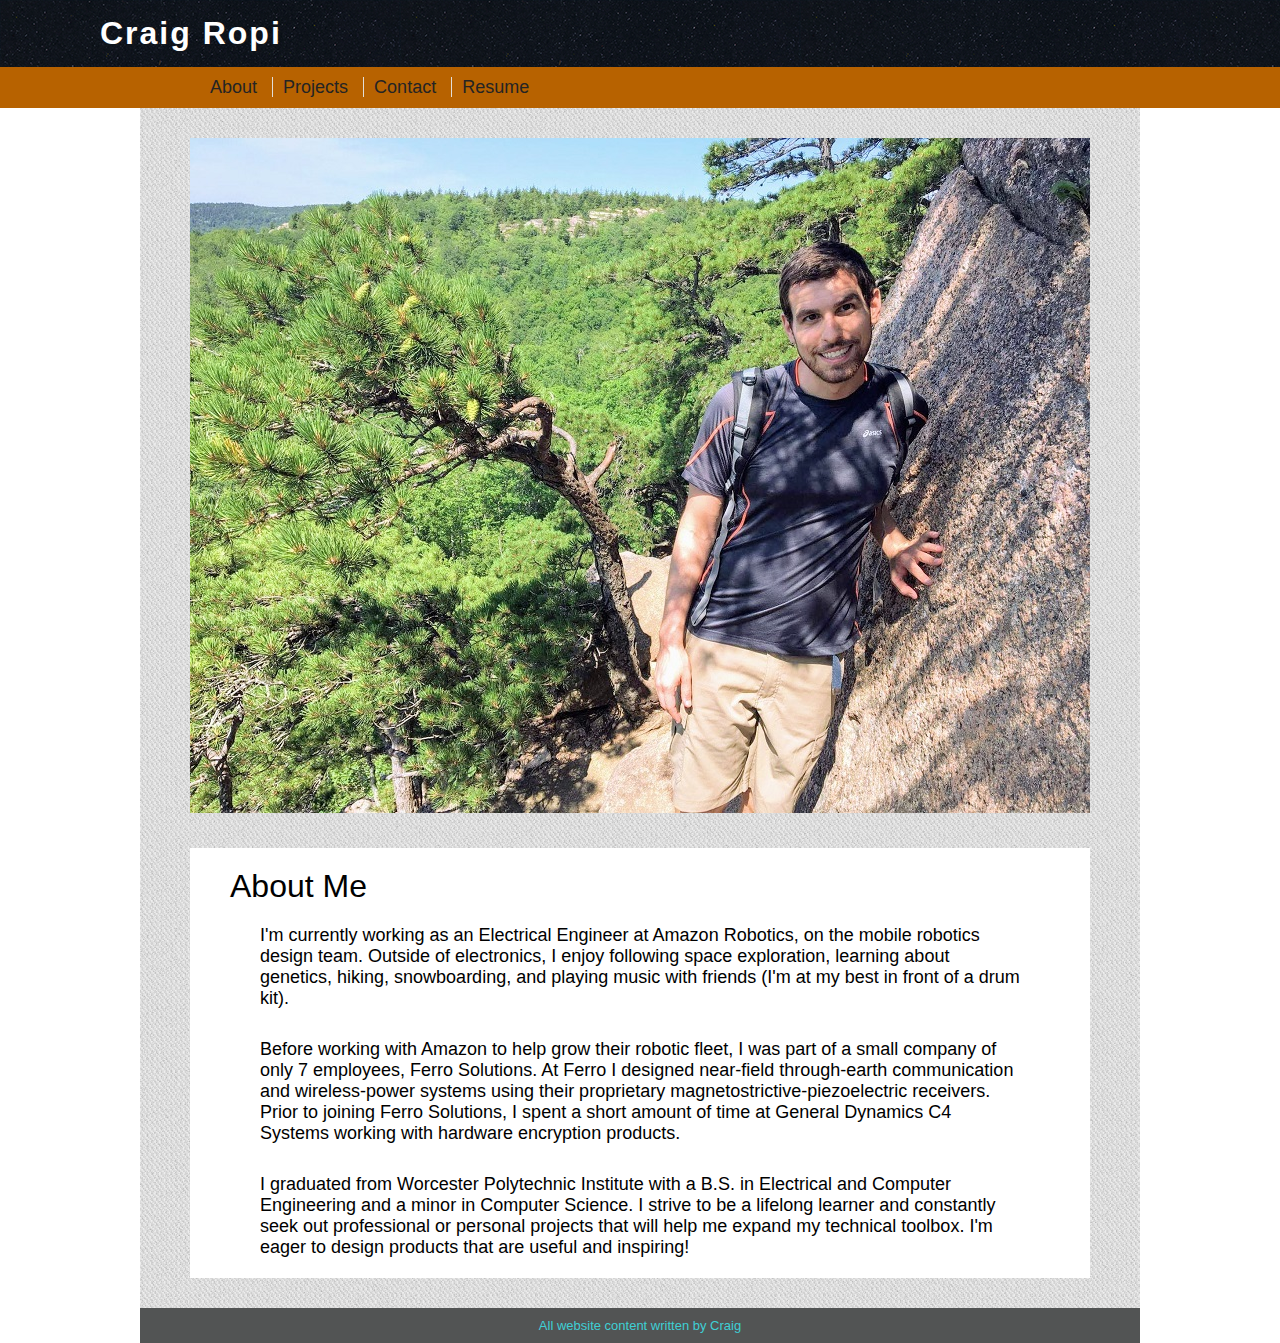
<file: index.html>
<!doctype html>
<html lang="en-US">
	<head>
		<title>Craig Ropi</title>
		<link rel="stylesheet" type="text/css" href="css/craigropi.css" media="screen" />
		<meta charset="utf-8" />
	</head>
	<body>
		<header>
			<h1>Craig Ropi</h1>
		</header>
		
		<nav>
			<ul>
			<li class="naviList"><a class="navi" href="./craigropi.html" 
			target="_self" rel="help">About</a></li>
			
			<li class="naviList"><a class="navi" href="./projects.html" 
			target="_self" rel="help">Projects</a></li>
			
			<li class="naviList"><a class="navi" href="./contact.html" 
			target="_self" rel="help">Contact</a></li>
			
			<li class="naviList"><a class="navi" href="./2024-07-07_Craig Ropi Resume.pdf" 
			target="_blank" rel="help">Resume</a></li>
			</ul>
		</nav>
		
		<section>
		
			<figure>
			<img src="img/CraigHome.jpg" />
			</figure>
			<article>
				<p class="articleTitle">
					About Me
				</p>
				<p class="articleBody">
					I'm currently working as an Electrical Engineer at Amazon Robotics, on the mobile robotics design team.
					Outside of electronics, I enjoy following space exploration, learning about genetics, hiking, snowboarding, and playing music with friends (I'm at my best in front of a drum kit).
				</p>
				<p class="articleBody">
					Before working with Amazon to help grow their robotic fleet, I was part of a small company of only 7 employees, Ferro Solutions.  
					At Ferro I designed near-field through-earth communication and wireless-power systems using their proprietary magnetostrictive-piezoelectric receivers.
					Prior to joining Ferro Solutions, I spent a short amount of time at General Dynamics C4 Systems working with hardware encryption products.
				</p>
				
				<p class="articleBody">
					I graduated from Worcester Polytechnic Institute with a B.S. in Electrical and Computer Engineering and a minor in Computer Science.
					I strive to be a lifelong learner and constantly seek out professional or personal projects that will help me expand my technical toolbox.
					I'm eager to design products that are useful and inspiring!
				</p>
			</article>
			<footer>
				All website content written by Craig
			</footer>
		</section>
	</body>
</html>
</file>
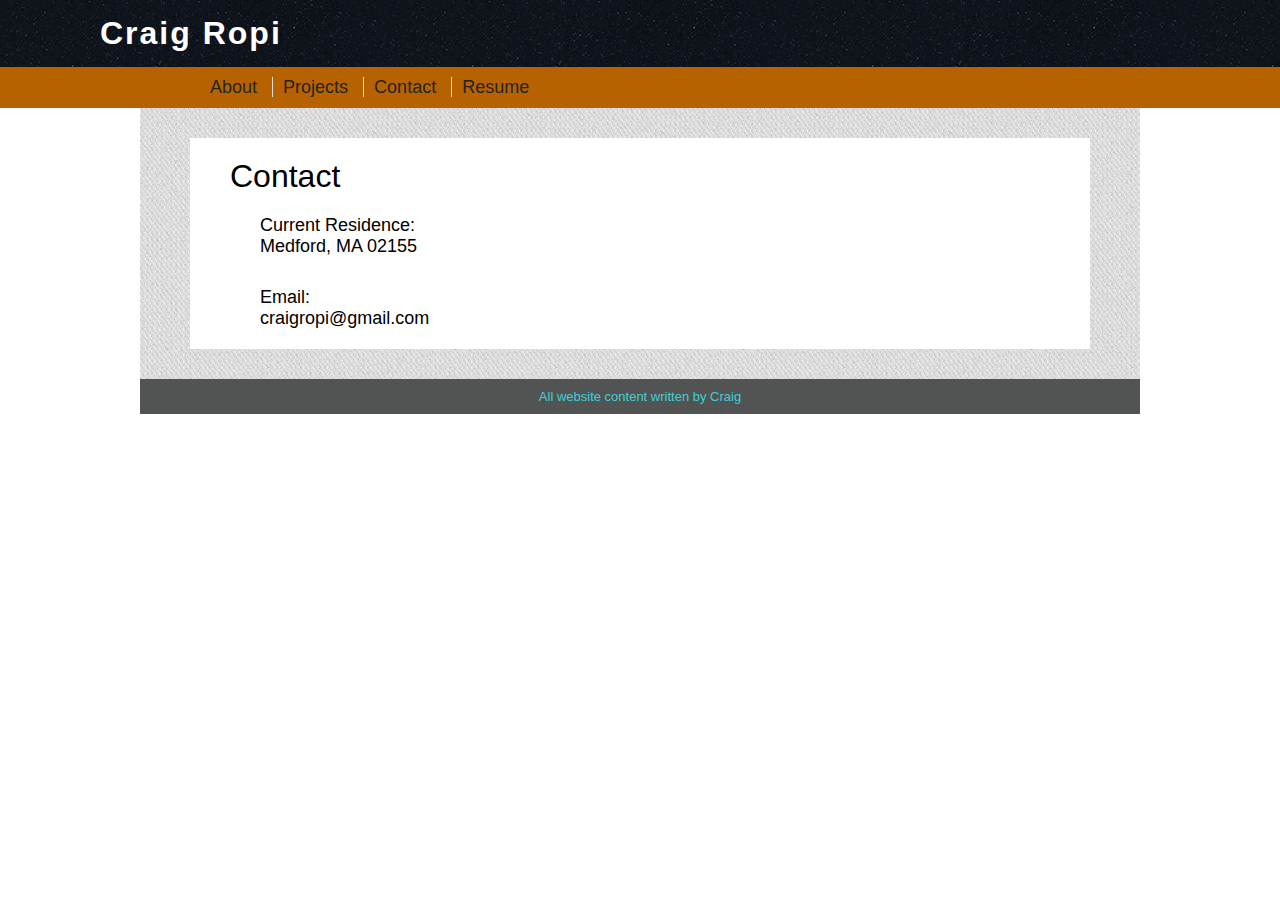
<file: contact.html>
<!doctype html>
<html lang="en-US">
	<head>
		<title>Craig Ropi</title>
		<link rel="stylesheet" type="text/css" href="css/craigropi.css" media="screen" />
		<meta charset="utf-8" />
	</head>
	<body>
		<header>
			<h1>Craig Ropi</h1>
		</header>

		<nav>
			<ul>
			<li class="naviList"><a class="navi" href="./craigropi.html" 
			target="_self" rel="help">About</a></li>
			
			<li class="naviList"><a class="navi" href="./projects.html" 
			target="_self" rel="help">Projects</a></li>
			
			<li class="naviList"><a class="navi" href="./contact.html" 
			target="_self" rel="help">Contact</a></li>
			
			<li class="naviList"><a class="navi" href="./2024-07-07_Craig Ropi Resume.pdf" 
			target="_blank" rel="help">Resume</a></li>
			</ul>
		</nav>
		
		<section>
			<p>
			</p>
			<article>

				<p class="articleTitle">
					Contact
				</p>
				<p class="articleBody">
					Current Residence:<br>
					Medford, MA 02155
				</p>
				<p class="articleBody">
					Email:<br>
					craigropi@gmail.com
				</p>
			</article>
			<footer>
				All website content written by Craig
			</footer>
		</section>
	</body>
</html>
</file>
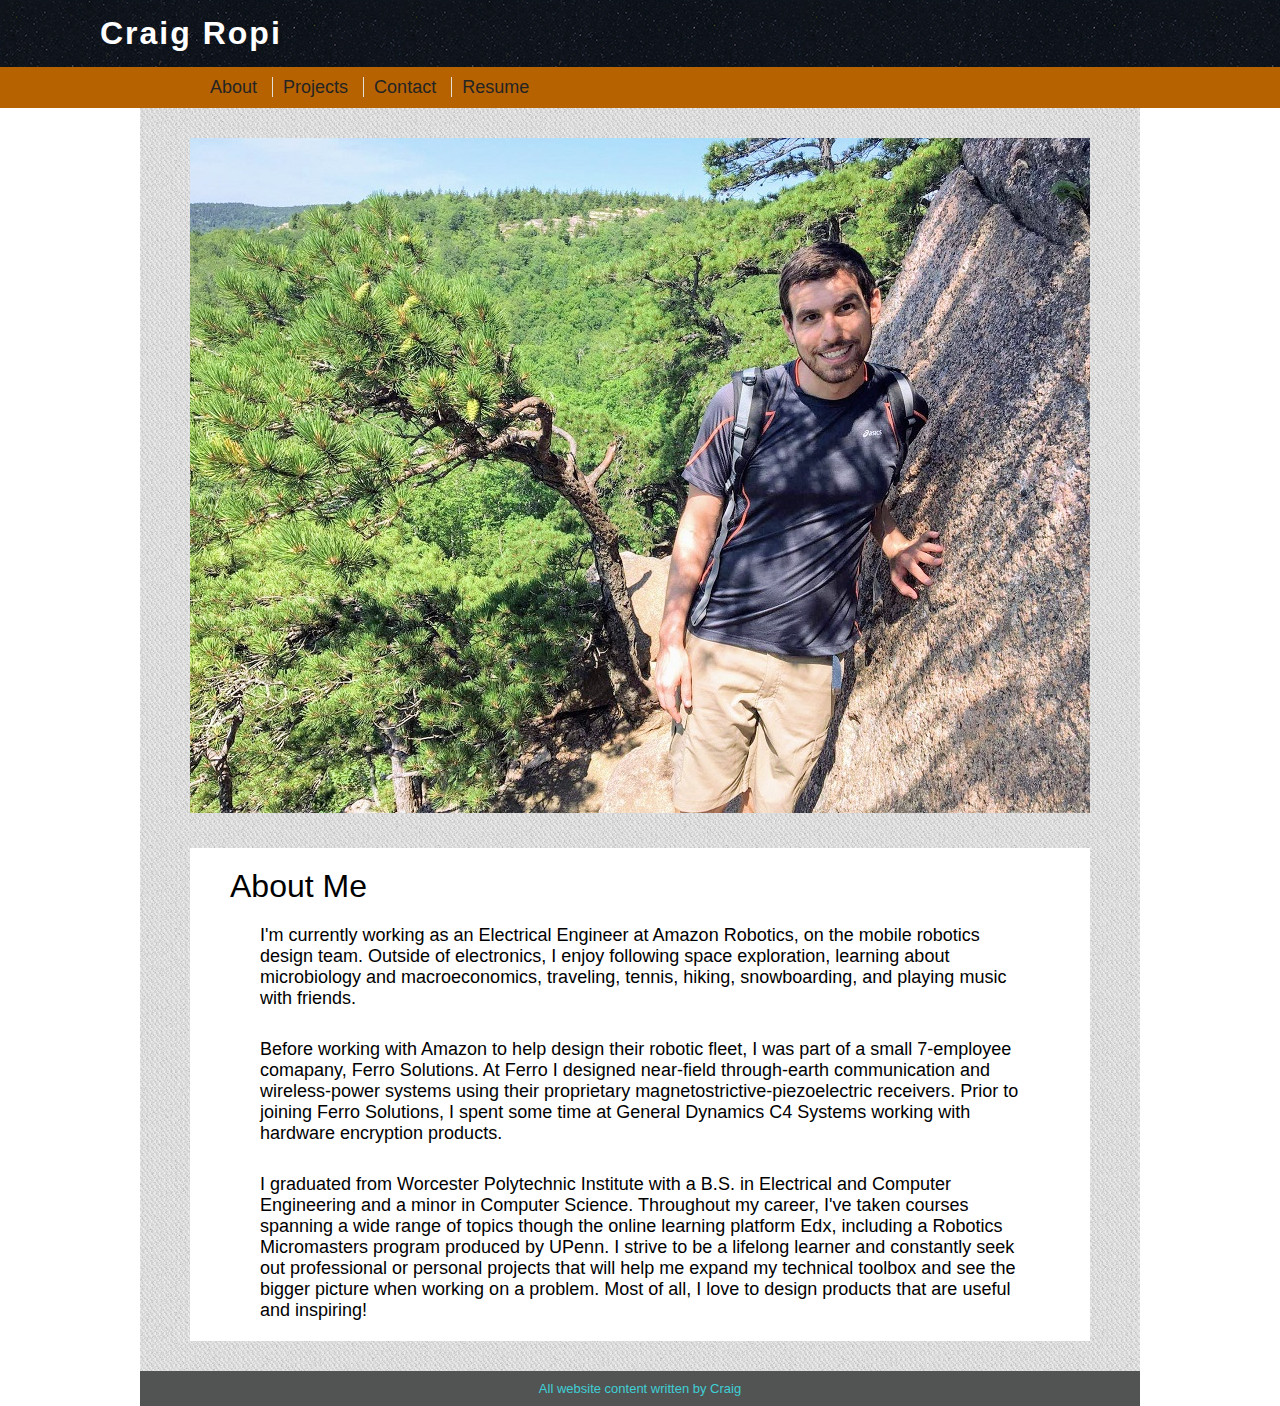
<file: craigropi.html>
<!doctype html>
<html lang="en-US">
	<head>
		<title>Craig Ropi</title>
		<link rel="stylesheet" type="text/css" href="css/craigropi.css" media="screen" />
		<meta charset="utf-8" />
	</head>
	<body>
		<header>
			<h1>Craig Ropi</h1>
		</header>
		
		<nav>
			<ul>
			<li class="naviList"><a class="navi" href="./craigropi.html" 
			target="_self" rel="help">About</a></li>
			
			<li class="naviList"><a class="navi" href="./projects.html" 
			target="_self" rel="help">Projects</a></li>
			
			<li class="naviList"><a class="navi" href="./contact.html" 
			target="_self" rel="help">Contact</a></li>
			
			<li class="naviList"><a class="navi" href="./2024-07-07_Craig Ropi Resume.pdf" 
			target="_blank" rel="help">Resume</a></li>
			</ul>
		</nav>
		
		<section>
		
			<figure>
			<img src="img/CraigHome.jpg" />
			</figure>
			<article>
				<p class="articleTitle">
					About Me
				</p>
				<p class="articleBody">
					I'm currently working as an Electrical Engineer at Amazon Robotics, on the mobile robotics design team.
					Outside of electronics, I enjoy following space exploration, learning about microbiology and macroeconomics, traveling, tennis, hiking, snowboarding, and playing music with friends.
				</p>
				<p class="articleBody">
					Before working with Amazon to help design their robotic fleet, I was part of a small 7-employee comapany, Ferro Solutions.  
					At Ferro I designed near-field through-earth communication and wireless-power systems using their proprietary magnetostrictive-piezoelectric receivers.
					Prior to joining Ferro Solutions, I spent some time at General Dynamics C4 Systems working with hardware encryption products.
				</p>
				
				<p class="articleBody">
					I graduated from Worcester Polytechnic Institute with a B.S. in Electrical and Computer Engineering and a minor in Computer Science.
					Throughout my career, I've taken courses spanning a wide range of topics though the online learning platform Edx, including a Robotics Micromasters program produced by UPenn.
					I strive to be a lifelong learner and constantly seek out professional or personal projects that will help me expand my technical toolbox and see the bigger picture when working on a problem.
					Most of all, I love to design products that are useful and inspiring!
				</p>
			</article>
			<footer>
				All website content written by Craig
			</footer>
		</section>
	</body>
</html>
</file>
<file: css/craigropi.css>
* { 
  margin: 0; 
  padding: 0; 
}

h1 {
  flex-flow: row wrap;
  font-size: xx-large;
  font-family: Geneva, Verdana, sans-serif;
  letter-spacing: 2px;
}

nav {
  background-color: #B76200;
  color: #525454;
  font-size: large;
  font-family: Geneva, Verdana, sans-serif;
  padding: 10px 200px;
}

li.naviList {
  border-left: 1px solid #E2DED8;
  display: inline;
  padding: 0px 10px;
}

li.naviList:first-child {
  border-left: none;
}

a.navi {
  color: #242424;
  text-decoration: none;
}

a.navi:hover {
  color: #666;
  display: inline;
  text-decoration: none;
}

section {
  background: url(../img/cheap_diagonal_fabric.png) repeat 0 0;
  margin: auto;
  width: 1000px;
}

p {
  font-family: Geneva, Verdana, sans-serif;
  font-size: large;
  padding: 15px 115px;
}

article {
  font-family: Geneva, Verdana, sans-serif;
  font-size: large;
  margin: 0px 50px 30px 50px;
  background-color: #FFFFFF;
}

p.timeStamp {
  border-bottom: 2px solid #000000;
  margin: 0px 30px;
  padding: 10px 10px;
  text-align: right;
}

p.articleTitle {
  font-size: xx-large;
  margin: 0px 30px;
  padding: 20px 10px 10px 10px;
}

p.articleBody {
  padding: 10px 70px 20px 70px;
}

figure {
  padding: 30px 50px;
}

body {
  font-family: Tahoma, Geneva, Verdana, sans-serif;
  font-size: large;
}

header {
  background: url(../img/ep_naturalblack.png) repeat 0 0;
  color: #FFFFFF;
  padding: 15px 100px;
}

video.center {
margin-left: auto;
margin-right: auto;
display: block;
}

footer {
  background-color: #525454;
  color: #3FCFD4;
  font-size: small;
  padding: 10px 0px;
  text-align: center; 
}
</file>
